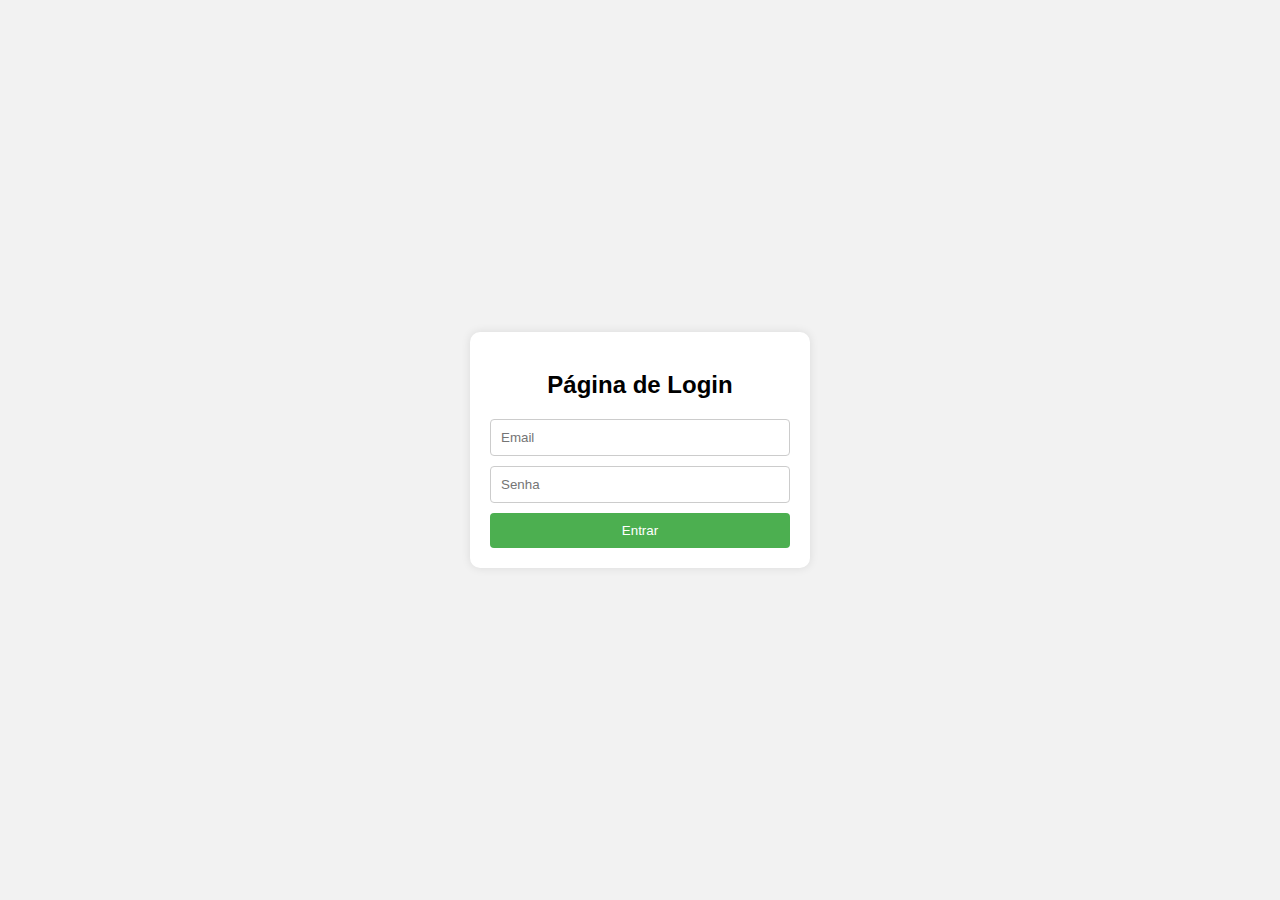
<file: index.html>
<!DOCTYPE html>
<html lang="pt-br">
<head>
  <meta charset="UTF-8">
  <meta name="viewport" content="width=device-width, initial-scale=1.0">
  <title>Página de Login</title>
  <link rel="stylesheet" href="css/main.css">
</head>
<body>
  <div class="container">
    <div class="card">
      <h2>Página de Login</h2>
      <form>
        <input type="text" placeholder="Email" required>
        <input type="password" placeholder="Senha" required>
        <button type="submit">Entrar</button>
      </form>
    </div>
  </div>
</body>
</html>
</file>
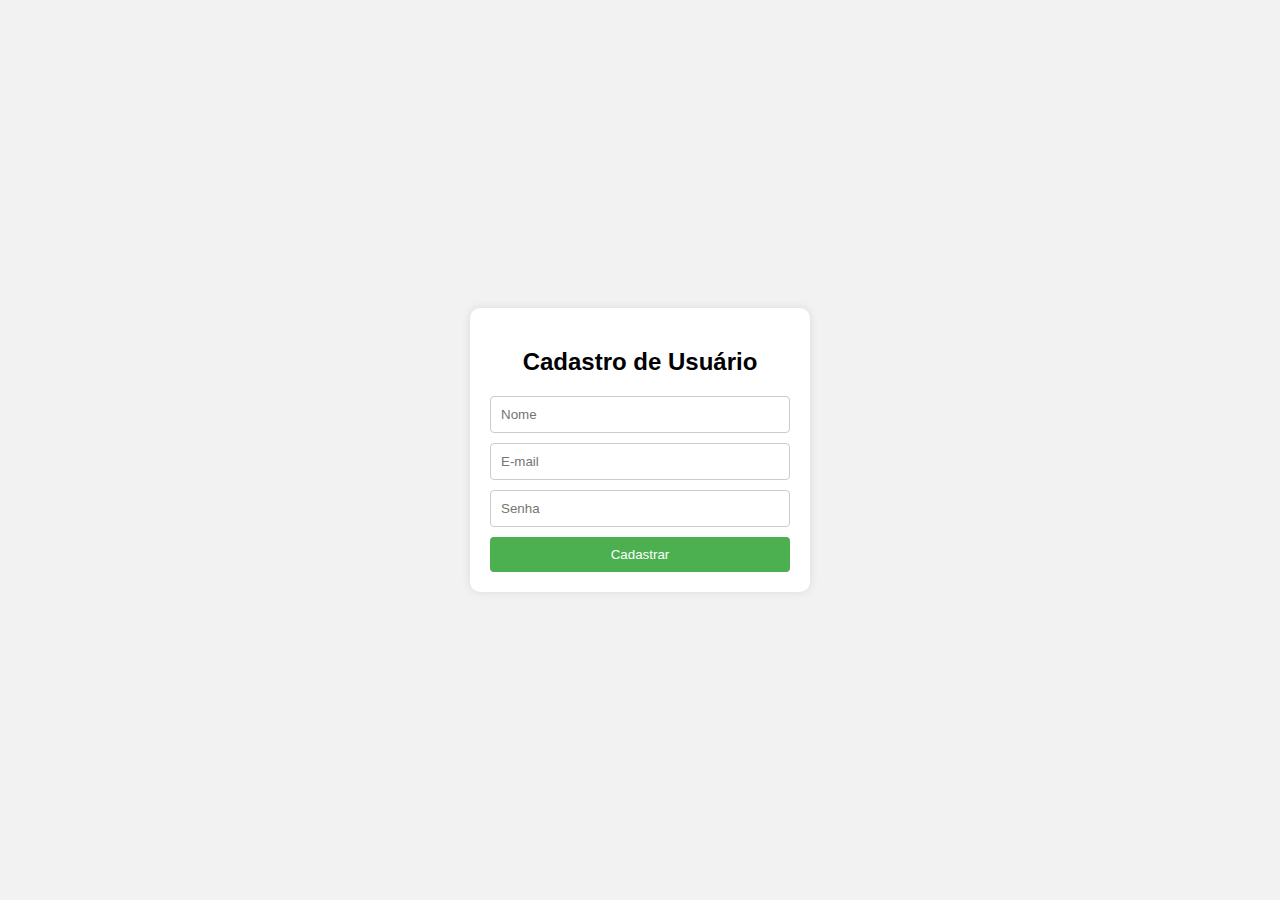
<file: usuarios.html>
<!DOCTYPE html>
<html lang="pt-br">
<head>
  <meta charset="UTF-8">
  <meta name="viewport" content="width=device-width, initial-scale=1.0">
  <title>Página de Cadastro</title>
  <link rel="stylesheet" href="css/user.css">
</head>
<body>
  <div class="container">
    <div class="card">
      <h2>Cadastro de Usuário</h2>
      <form>
        <input type="text" placeholder="Nome" required>
        <input type="text" placeholder="E-mail" required>
        <input type="password" placeholder="Senha" required>
        <button type="submit">Cadastrar</button>
      </form>
    </div>
  </div>
</body>
</html>
</file>
<file: css/main.css>
body {
    font-family: Arial, sans-serif;
    background-color: #f2f2f2;
    margin: 0;
    padding: 0;
  }
  
  .container {
    display: flex;
    justify-content: center;
    align-items: center;
    height: 100vh;
  }
  
  .card {
    background-color: #ffffff;
    border-radius: 10px;
    box-shadow: 0 0 10px rgba(0, 0, 0, 0.1);
    padding: 20px;
    width: 300px;
  }
  
  .card h2 {
    text-align: center;
    margin-bottom: 20px;
  }
  
  .card input[type="text"],
  .card input[type="password"] {
    width: 100%;
    padding: 10px;
    margin-bottom: 10px;
    border: 1px solid #ccc;
    border-radius: 4px;
    box-sizing: border-box;
  }
  
  .card button {
    width: 100%;
    padding: 10px;
    background-color: #4CAF50;
    color: #ffffff;
    border: none;
    border-radius: 4px;
    cursor: pointer;
  }
  
  .card button:hover {
    background-color: #45a049;
  }
</file>
<file: css/user.css>
body {
    font-family: Arial, sans-serif;
    background-color: #f2f2f2;
    margin: 0;
    padding: 0;
  }
  
  .container {
    display: flex;
    justify-content: center;
    align-items: center;
    height: 100vh;
  }
  
  .card {
    background-color: #ffffff;
    border-radius: 10px;
    box-shadow: 0 0 10px rgba(0, 0, 0, 0.1);
    padding: 20px;
    width: 300px;
  }
  
  .card h2 {
    text-align: center;
    margin-bottom: 20px;
  }
  
  .card input[type="text"],
  .card input[type="password"] {
    width: 100%;
    padding: 10px;
    margin-bottom: 10px;
    border: 1px solid #ccc;
    border-radius: 4px;
    box-sizing: border-box;
  }
  
  .card button {
    width: 100%;
    padding: 10px;
    background-color: #4CAF50;
    color: #ffffff;
    border: none;
    border-radius: 4px;
    cursor: pointer;
  }
  
  .card button:hover {
    background-color: #45a049;
  }
</file>
